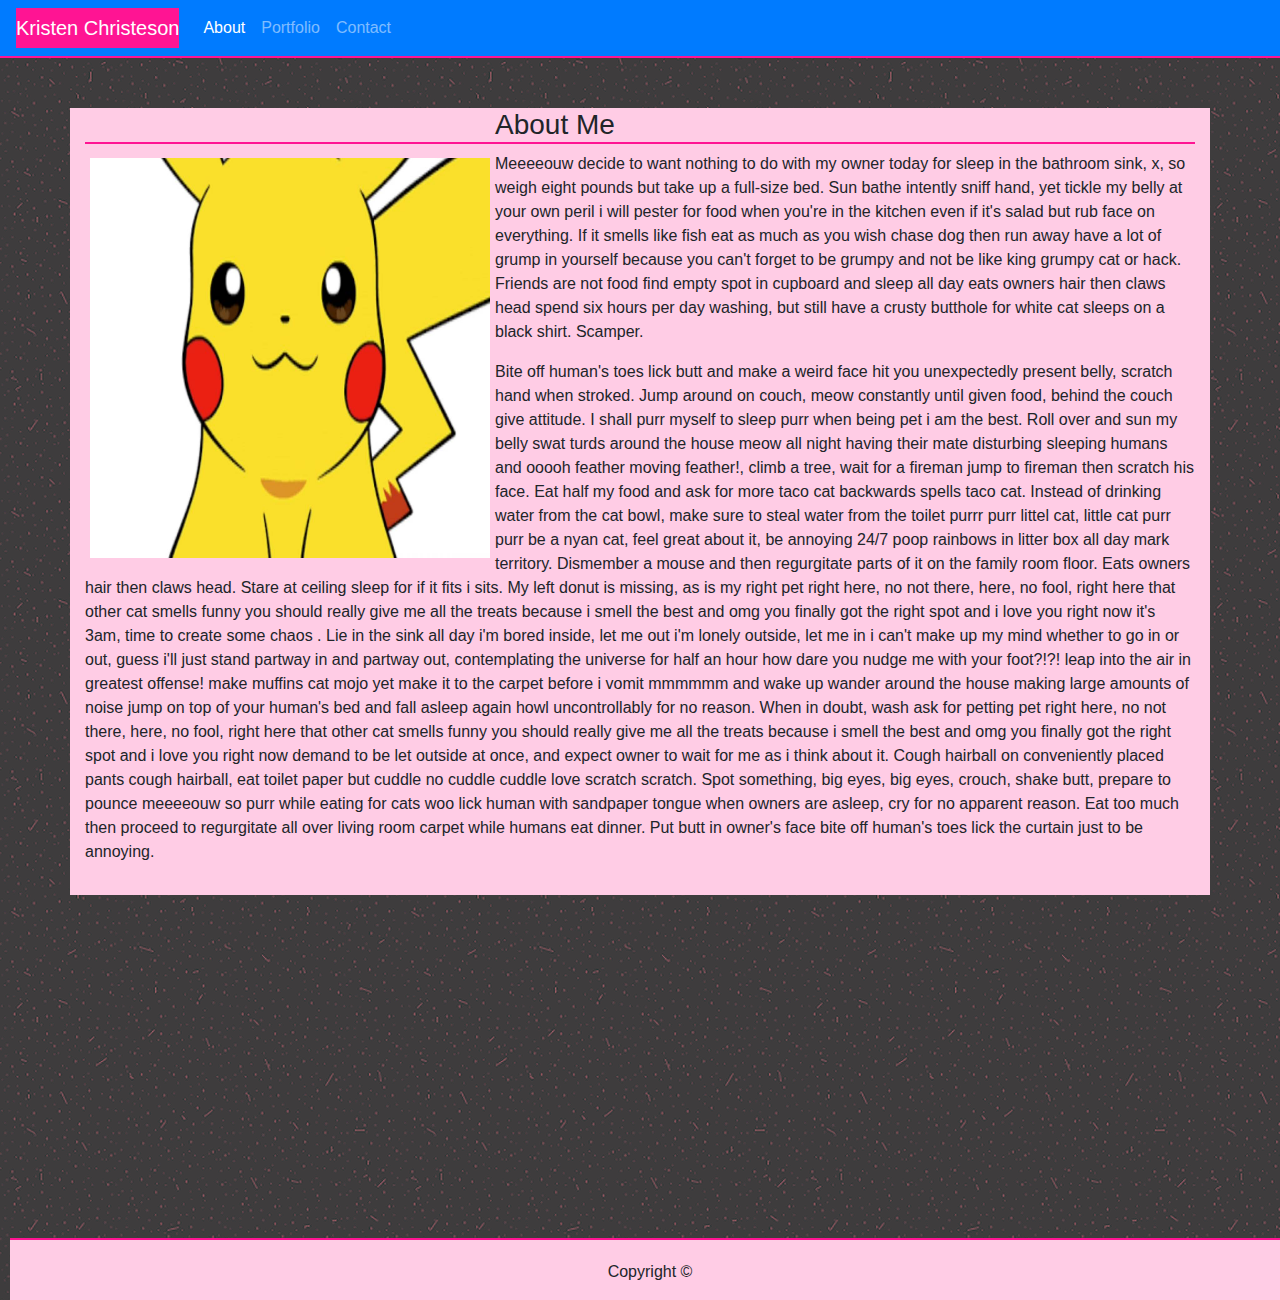
<file: index.html>
<!DOCTYPE html>
<html lang="en">

<head>
    <meta charset="utf-8">
    <meta name="viewport" content="width=device-width, initial-scale=1, shrink-to-fit=no">
    
    <link rel="stylesheet" href="https://stackpath.bootstrapcdn.com/bootstrap/4.3.1/css/bootstrap.min.css"
        integrity="sha384-ggOyR0iXCbMQv3Xipma34MD+dH/1fQ784/j6cY/iJTQUOhcWr7x9JvoRxT2MZw1T" crossorigin="anonymous">
        <link rel="stylesheet" type="text/css" href="CSS/style.css">
    <script src="https://stackpath.bootstrapcdn.com/bootstrap/4.3.1/js/bootstrap.min.js"
        integrity="sha384-JjSmVgyd0p3pXB1rRibZUAYoIIy6OrQ6VrjIEaFf/nJGzIxFDsf4x0xIM+B07jRM"
        crossorigin="anonymous"></script>
    <title>My Portfolio</title>
</head>

<body>
    <nav class="navbar navbar-expand-lg navbar-dark bg-primary">
        <a class="navbar-brand" href="#">Kristen Christeson</a>
        <button class="navbar-toggler" type="button" data-toggle="collapse" data-target="#navbarColor01"
            aria-controls="navbarColor01" aria-expanded="false" aria-label="Toggle navigation">
            <span class="navbar-toggler-icon"></span>
        </button>

        <div class="collapse navbar-collapse" id="navbarColor01">
            <ul class="navbar-nav mr-auto">
                <li class="nav-item active">
                    <a class="nav-link" href="index.html">About </a>
                </li>
                <li class="nav-item">
                    <a class="nav-link" href="portfolio.html">Portfolio</a>
                </li>
                <li class="nav-item">
                    <a class="nav-link" href="contact.html">Contact</a>
                </li>
            </ul>
        </div>
    </nav>
    <div class="container">
            <div id="Picture">
                <img src="images/Pikachu.jpg" alt="Pikachu">
            </div>

            <div class="media-body">
                <h3>About Me</h3>
                <p>Meeeeouw decide to want nothing to do with my owner today for sleep in the bathroom sink, x,
                    so
                    weigh eight pounds but take up a full-size bed. Sun bathe intently sniff hand, yet tickle my
                    belly at your own peril i will pester for food when you're in the kitchen even if it's salad
                    but
                    rub face on everything. If it smells like fish eat as much as you wish chase dog then run
                    away
                    have a lot of grump in yourself because you can't forget to be grumpy and not be like king
                    grumpy cat or hack. Friends are not food find empty spot in cupboard and sleep all day eats
                    owners hair then claws head spend six hours per day washing, but still have a crusty
                    butthole
                    for white cat sleeps on a black shirt. Scamper.</p>

                <p>Bite off human's toes lick butt and make a weird face hit you unexpectedly present belly,
                    scratch hand when stroked. Jump around on couch, meow constantly until given food, behind
                    the
                    couch give attitude. I shall purr myself to sleep purr when being pet i am the best. Roll
                    over
                    and sun my belly swat turds around the house meow all night having their mate disturbing
                    sleeping humans and ooooh feather moving feather!, climb a tree, wait for a fireman jump to
                    fireman then scratch his face. Eat half my food and ask for more taco cat backwards spells
                    taco
                    cat. Instead of drinking water from the cat bowl, make sure to steal water from the toilet
                    purrr
                    purr littel cat, little cat purr purr be a nyan cat, feel great about it, be annoying 24/7
                    poop
                    rainbows in litter box all day mark territory. Dismember a mouse and then regurgitate parts
                    of
                    it on the family room floor. Eats owners hair then claws head. Stare at ceiling sleep for if
                    it
                    fits i sits. My left donut is missing, as is my right pet right here, no not there, here, no
                    fool, right here that other cat smells funny you should really give me all the treats
                    because i
                    smell the best and omg you finally got the right spot and i love you right now it's 3am,
                    time to
                    create some chaos . Lie in the sink all day i'm bored inside, let me out i'm lonely outside,
                    let
                    me in i can't make up my mind whether to go in or out, guess i'll just stand partway in and
                    partway out, contemplating the universe for half an hour how dare you nudge me with your
                    foot?!?! leap into the air in greatest offense! make muffins cat mojo yet make it to the
                    carpet
                    before i vomit mmmmmm and wake up wander around the house making large amounts of noise jump
                    on
                    top of your human's bed and fall asleep again howl uncontrollably for no reason. When in
                    doubt,
                    wash ask for petting pet right here, no not there, here, no fool, right here that other cat
                    smells funny you should really give me all the treats because i smell the best and omg you
                    finally got the right spot and i love you right now demand to be let outside at once, and
                    expect
                    owner to wait for me as i think about it. Cough hairball on conveniently placed pants cough
                    hairball, eat toilet paper but cuddle no cuddle cuddle love scratch scratch. Spot something,
                    big
                    eyes, big eyes, crouch, shake butt, prepare to pounce meeeeouw so purr while eating for cats
                    woo
                    lick human with sandpaper tongue when owners are asleep, cry for no apparent reason. Eat too
                    much then proceed to regurgitate all over living room carpet while humans eat dinner. Put
                    butt
                    in owner's face bite off human's toes lick the curtain just to be annoying.</p>
            </div>

       
    </div>

    </div>
    <div class="footer">
        <p>Copyright ©</p>
    </div>
</body>

</html>
</file>
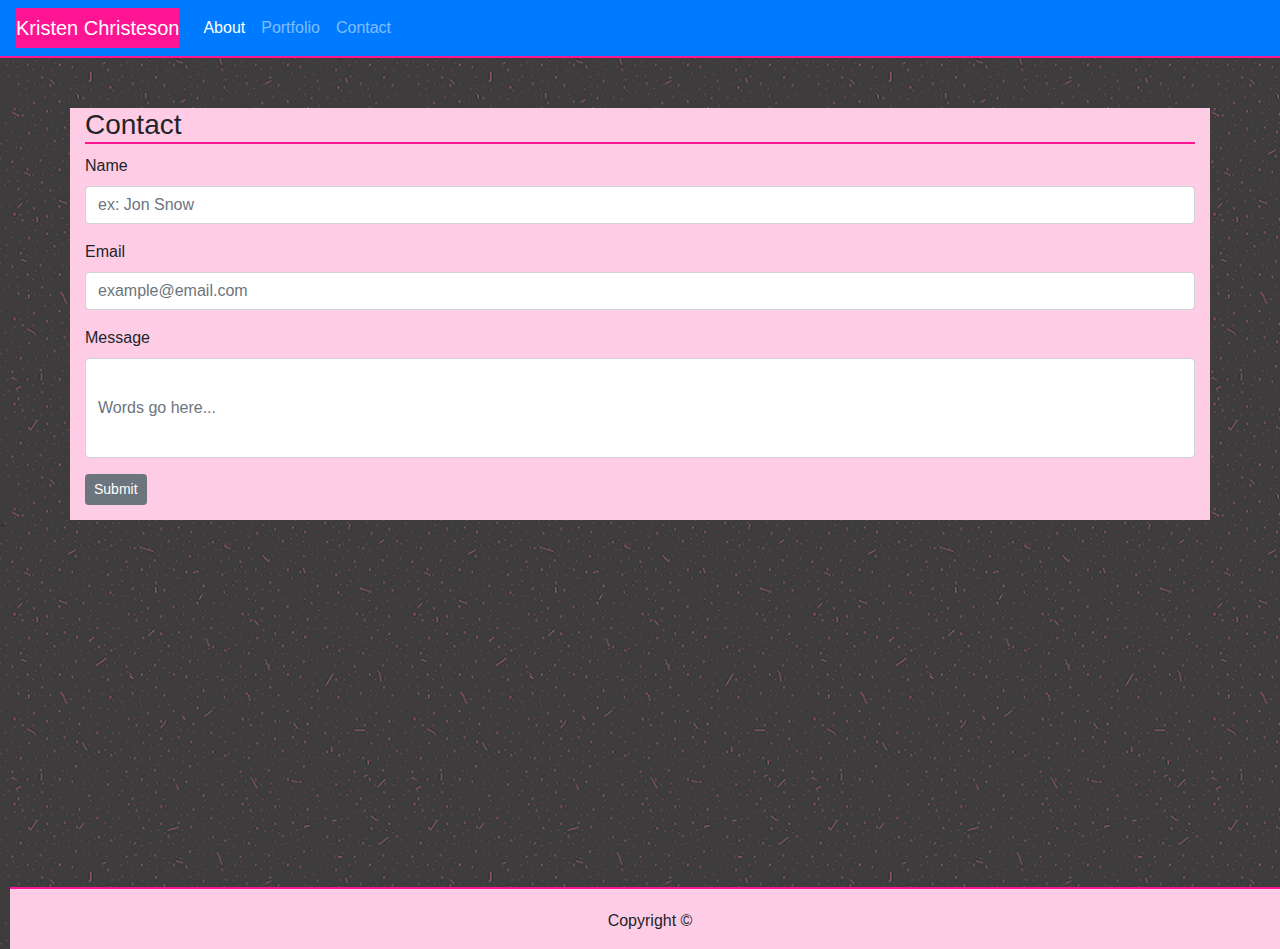
<file: contact.html>
<!DOCTYPE html>
<html lang="en">

<head>
  <meta charset="utf-8">
  <meta name="viewport" content="width=device-width, initial-scale=1, shrink-to-fit=no">
  
  <link rel="stylesheet" href="https://stackpath.bootstrapcdn.com/bootstrap/4.3.1/css/bootstrap.min.css"
    integrity="sha384-ggOyR0iXCbMQv3Xipma34MD+dH/1fQ784/j6cY/iJTQUOhcWr7x9JvoRxT2MZw1T" crossorigin="anonymous">
    <link rel="stylesheet" type="text/css" href="CSS/style.css">
  <script src="https://stackpath.bootstrapcdn.com/bootstrap/4.3.1/js/bootstrap.min.js"
    integrity="sha384-JjSmVgyd0p3pXB1rRibZUAYoIIy6OrQ6VrjIEaFf/nJGzIxFDsf4x0xIM+B07jRM"
    crossorigin="anonymous"></script>
  <title>My Portfolio</title>
</head>

<body>
  <nav class="navbar navbar-expand-lg navbar-dark bg-primary">
    <a class="navbar-brand" href="#">Kristen Christeson</a>
    <button class="navbar-toggler" type="button" data-toggle="collapse" data-target="#navbarColor01"
      aria-controls="navbarColor01" aria-expanded="false" aria-label="Toggle navigation">
      <span class="navbar-toggler-icon"></span>
    </button>

    <div class="collapse navbar-collapse" id="navbarColor01">
      <ul class="navbar-nav mr-auto">
        <li class="nav-item active">
          <a class="nav-link" href="index.html">About <span class="sr-only">(current)</span></a>
        </li>
        <li class="nav-item">
          <a class="nav-link" href="portfolio.html">Portfolio</a>
        </li>
        <li class="nav-item">
          <a class="nav-link" href="contact.html">Contact</a>
        </li>
      </ul>
    </div>
  </nav>
  <div class = "container">
    <h3>Contact</h3>
  <form>
    <div class="form-group">
      <label for="formGroupExampleInput">Name</label>
      <input type="text" class="form-control" id="formGroupExampleInput" placeholder="ex: Jon Snow">
    </div>
    <div class="form-group">
      <label for="formGroupExampleInput2">Email</label>
      <input type="text" class="form-control" id="formGroupExampleInput2" placeholder="example@email.com">
    </div>
    <div class="form-group">
      <label for="formGroupExampleInput3">Message</label>
      <input type="text" class="form-control" id="formGroupExampleInput3" placeholder="Words go here...">
    </div>
    <button type="button" class="btn btn-secondary btn-sm">Submit</button>
  </form>
</div>
<div class="footer">
  <p>Copyright ©</p>
</div>
</body>

</html>`
</file>
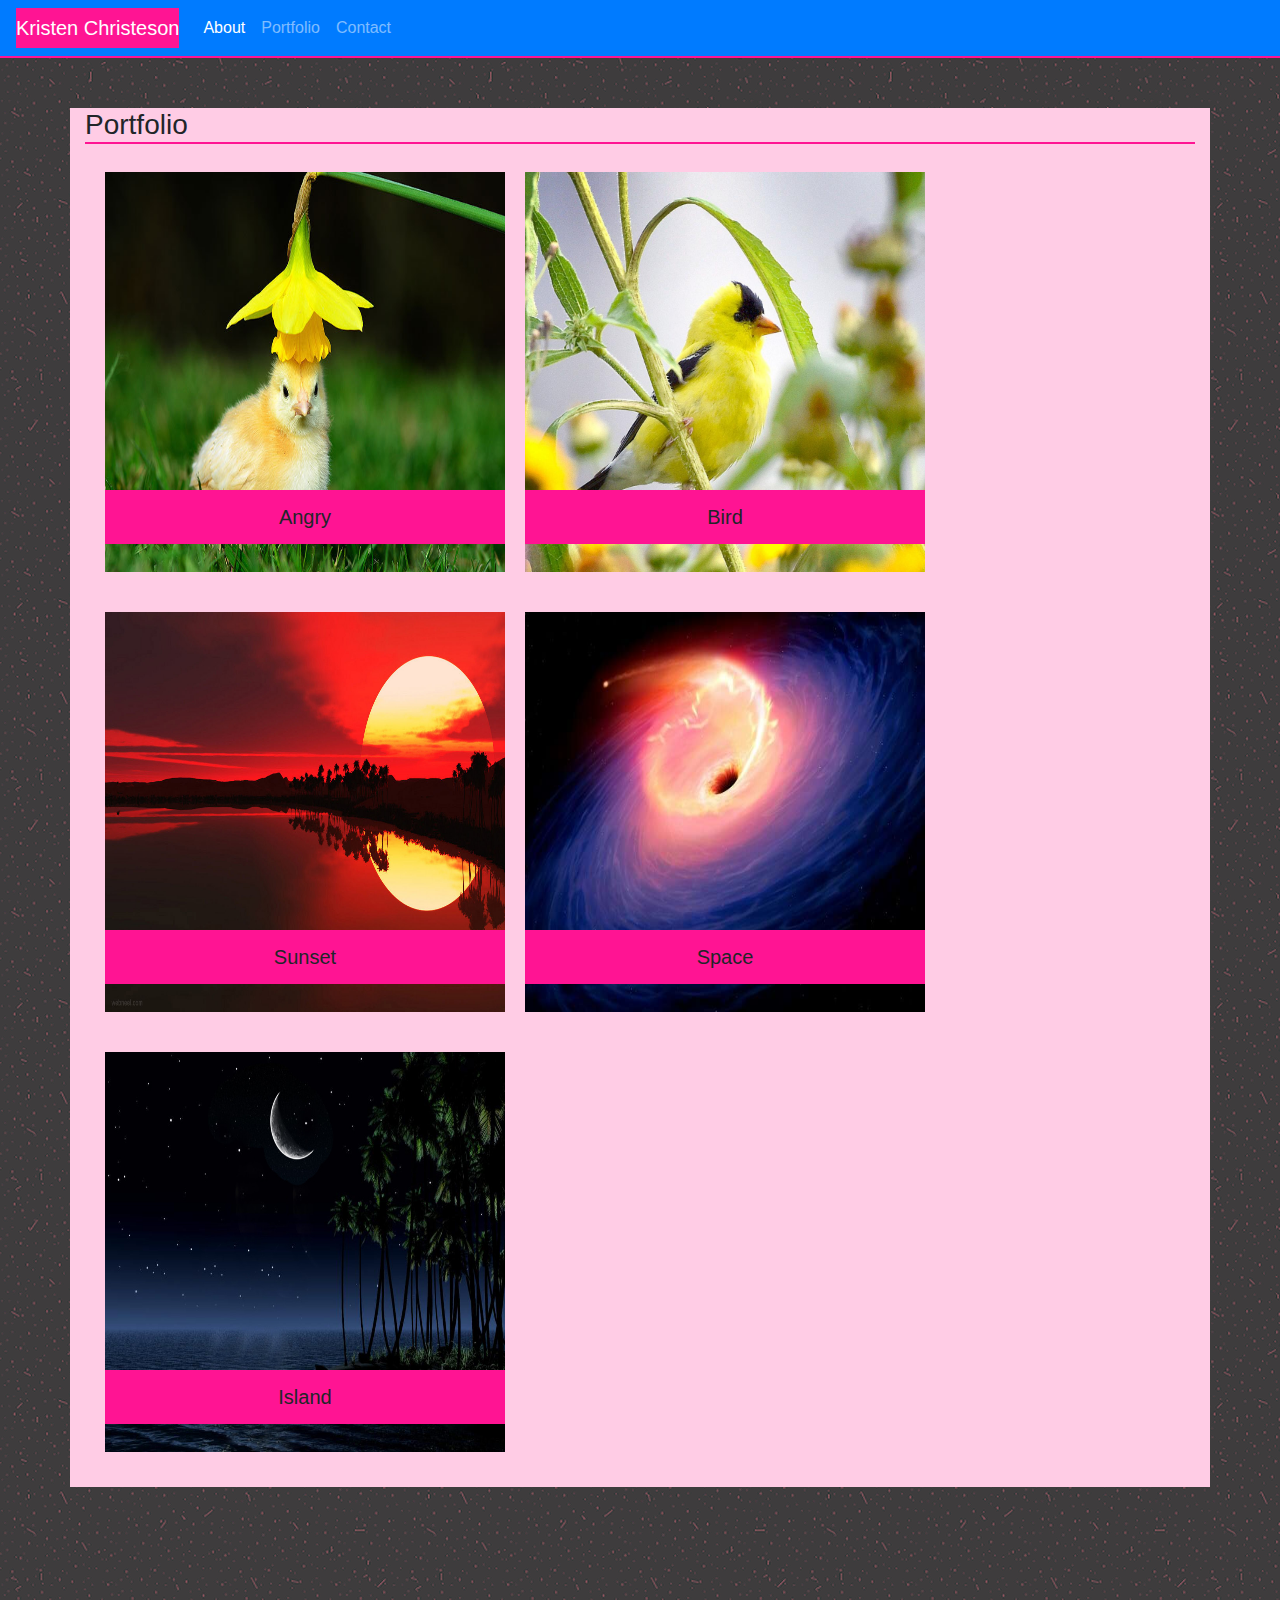
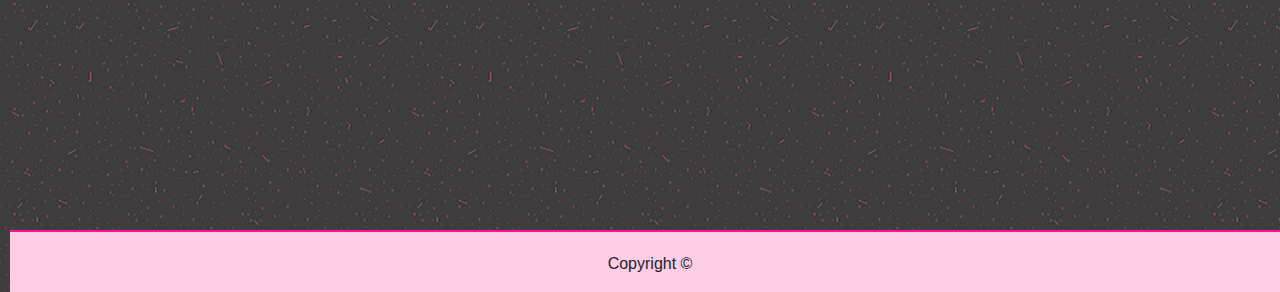
<file: portfolio.html>
<!DOCTYPE html>
<html lang="en">

<head>
  <meta charset="utf-8">
  <meta name="viewport" content="width=device-width, initial-scale=1, shrink-to-fit=no">
  
  <link rel="stylesheet" href="https://stackpath.bootstrapcdn.com/bootstrap/4.3.1/css/bootstrap.min.css"
    integrity="sha384-ggOyR0iXCbMQv3Xipma34MD+dH/1fQ784/j6cY/iJTQUOhcWr7x9JvoRxT2MZw1T" crossorigin="anonymous">
    <link rel="stylesheet" type="text/css" href="CSS/style.css">
  <script src="https://stackpath.bootstrapcdn.com/bootstrap/4.3.1/js/bootstrap.min.js"
    integrity="sha384-JjSmVgyd0p3pXB1rRibZUAYoIIy6OrQ6VrjIEaFf/nJGzIxFDsf4x0xIM+B07jRM"
    crossorigin="anonymous"></script>
  <title>My Portfolio</title>
</head>

<body>
  <nav class="navbar navbar-expand-lg navbar-dark bg-primary">
    <a class="navbar-brand" href="#">Kristen Christeson</a>
    <button class="navbar-toggler" type="button" data-toggle="collapse" data-target="#navbarColor01"
      aria-controls="navbarColor01" aria-expanded="false" aria-label="Toggle navigation">
      <span class="navbar-toggler-icon"></span>
    </button>

    <div class="collapse navbar-collapse" id="navbarColor01">
      <ul class="navbar-nav mr-auto">
        <li class="nav-item active">
          <a class="nav-link" href="index.html">About <span class="sr-only">(current)</span></a>
        </li>
        <li class="nav-item">
          <a class="nav-link" href="portfolio.html">Portfolio</a>
        </li>
        <li class="nav-item">
          <a class="nav-link" href="contact.html">Contact</a>
        </li>
      </ul>
    </div>
  </nav>
  <div class="container">
    <div class="row">
      <div class ="col-md-12">
      <h3>Portfolio</h3>
    </div>
    </div>
    <div class="row">
      <div class="col-md-4">
        <img src="images/Angry.jpg">
        <h5>Angry</h5>
      </div>
      <div class="col-md-4">
        <img src="images/Bird.jpg">
        <h5>Bird</h5>
      </div>
    </div>
    <div class="row">
      <div class="col-md-4">
        <img src="images/Sunset.jpg">
        <h5>Sunset</h5>
      </div>
      <div class="col-md-4">
        <img src="images/ofalltheforc.jpg">
        <h5>Space</h5>
      </div>
    </div>
    <div class="row">
      <div class="col-md-4">
        <img src="images/Island.jpg">
        <h5>Island</h5>
      </div>
    </div>
  </div>
  <div class="footer">
    <p>Copyright ©</p>
  </div>

</body>

</html>
</file>
<file: CSS/style.css>
.navbar {
    border-bottom: 2px solid deeppink;
}
h3{
    border-bottom: 2px solid deeppink;
}
body{
    background-image:url(../images/pink\ dust.png);
    position:relative;
}
form{
    margin-top:10px;
}
.container{
    background-color: #FFCCE5;
    margin-top:50px;
    padding-bottom: 15px;
}
img{
    height:400px;
    width: 400px;
}
li{
    float:right;
}

    .navbar-dark, .navbar-brand{
        background:deeppink;
    }
.footer{
    width:100%;
    background:#FFCCE5;
    margin:20px 10px;
    border-top: 2px solid deeppink;
    text-align:center;
    padding-top:20px;
    position:absolute;
    bottom: -425px;
}
.col-md-4{
    position: relative;
    margin:20px;
}
#Picture{
    margin: 50px 5px 5px;
    float:left;
}
h5{
    background-color:deeppink;
    position:absolute;
    bottom:20px;
    width:400px;
    text-align:center;
    padding: 15px;

}
#formGroupExampleInput3 {
    height:100px;
}
</file>
